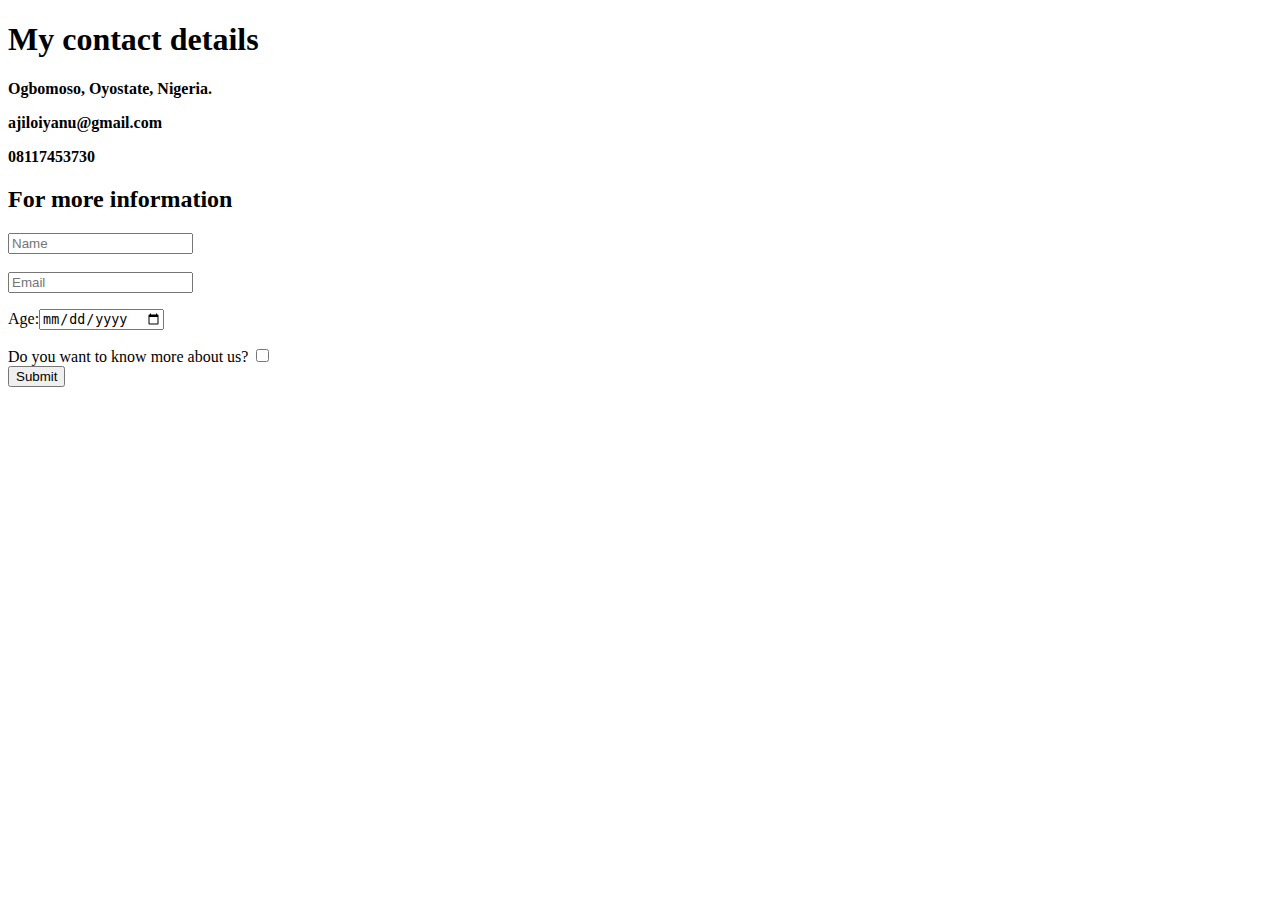
<file: Contact-Me.html>
<!DOCTYPE html>
<html lang="en">
<head>
    <meta charset="UTF-8">
    <title>Contact me</title>
</head>
<body>
    <h1><strong>My contact details</strong></h1>
    <p><strong>Ogbomoso, Oyostate, Nigeria.</strong></p>
    <p><strong>ajiloiyanu@gmail.com</strong></p>
    <p><strong>08117453730</strong></p>
    <h2>For more information</h2>
    <form action="mailto: ajiloiyanu@gmail.com" method="post">
        <input type="text" name="Name" placeholder="Name"><br>
        <br>
        <input type="Email" name="Email" placeholder="Email">
        <br> 
       <p>Age:<input type="date" name="date of birth" placeholder="Date of birth"></p>
        <label>Do you want to know more about us?</label>
        <input type="checkbox">
        <br>
        <input type="submit">
    </form>
</body>
</html>
</file>
